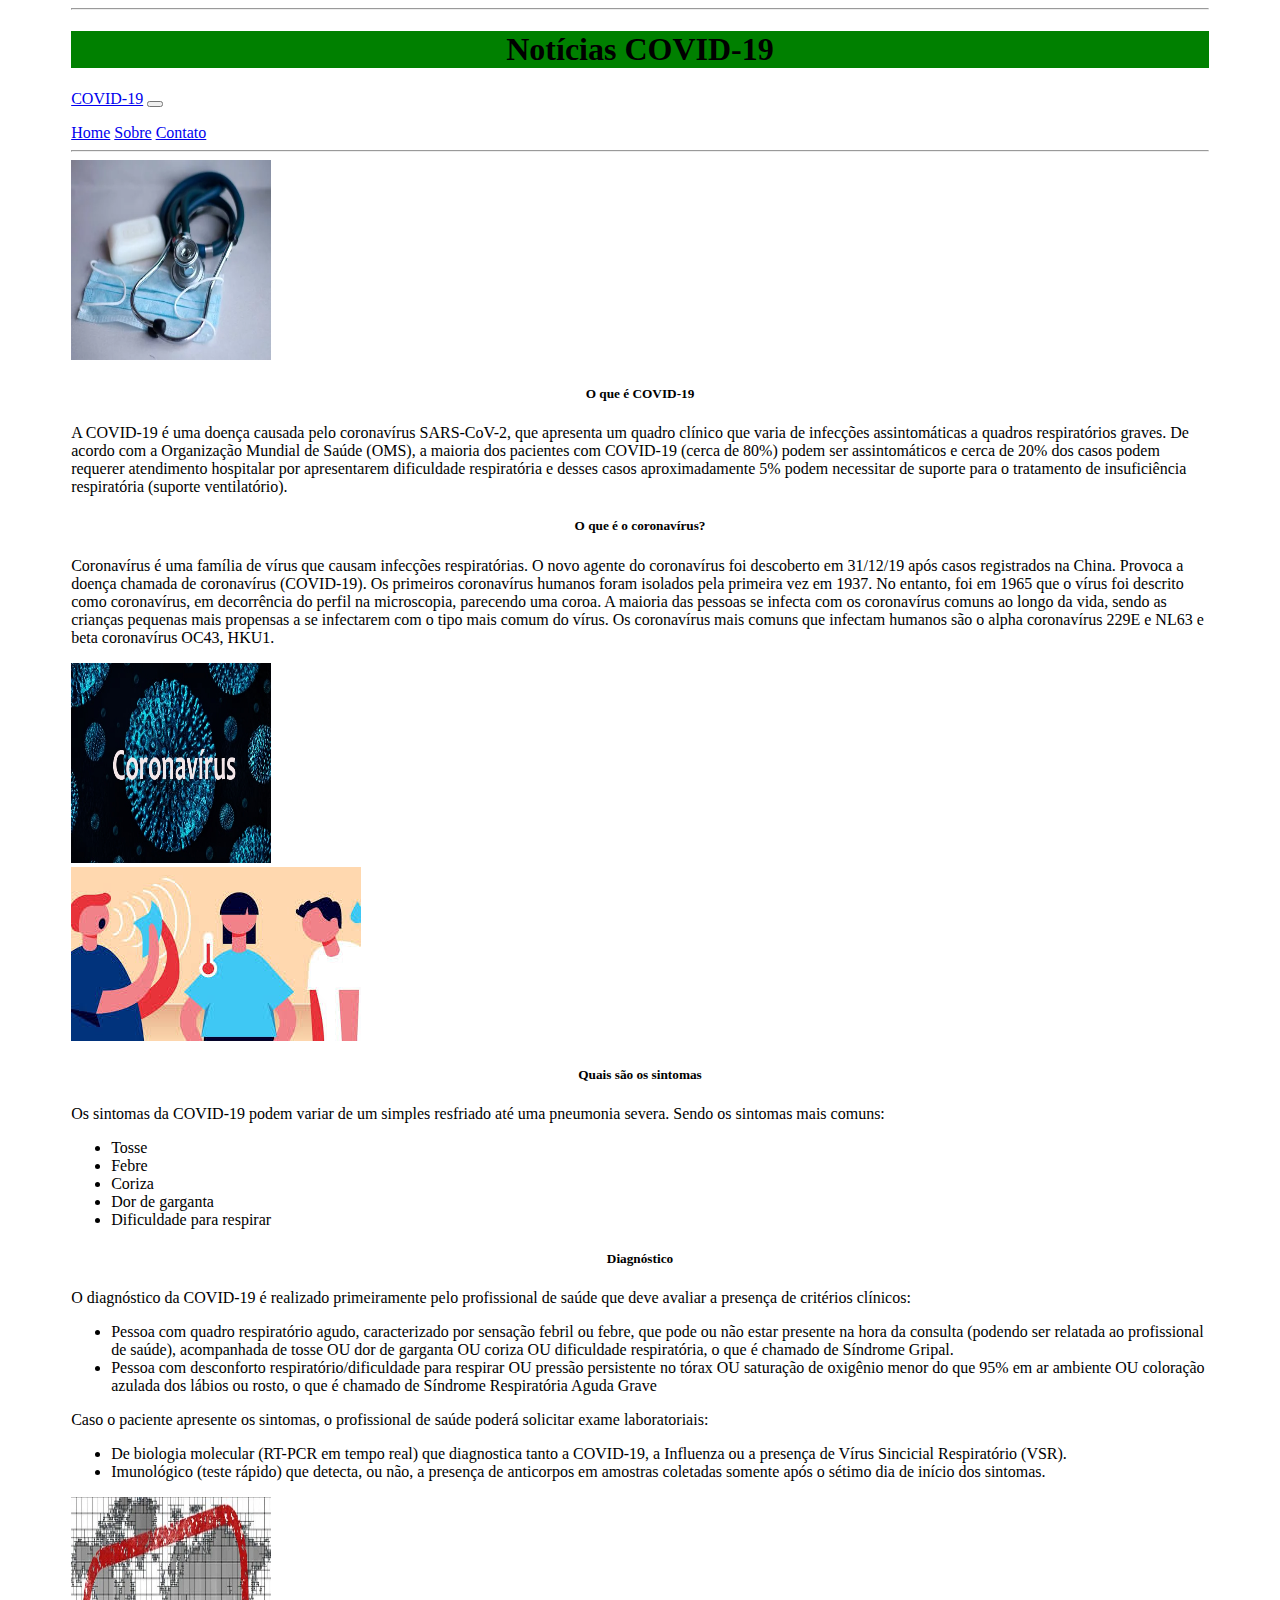
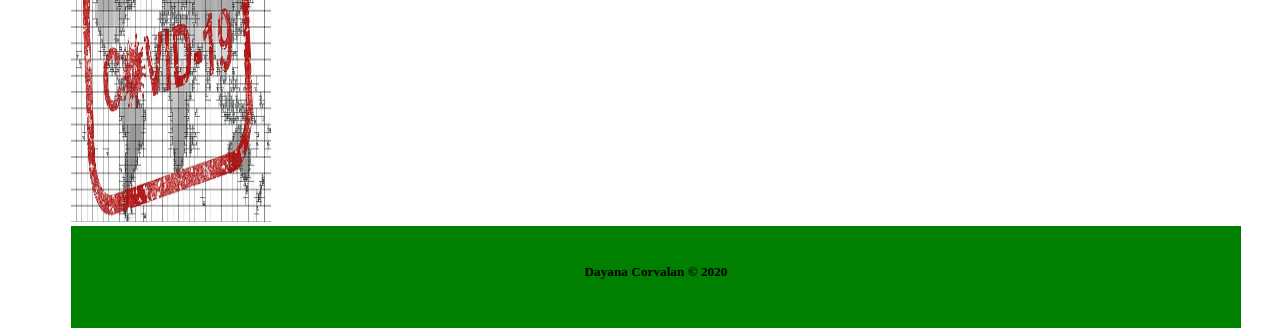
<file: index.html>
<!DOCTYPE html>
<html lang="pt-br">
  
  <head>
     
     <meta charset="utf-8">
     <meta name="viewport" content="width=device-width, initial-scale=1, shrink-to-fit=no">
     <link rel="stylesheet" type="text/css" href="style.css" media="screen" />
 
   
     <link rel="stylesheet" href="https://stackpath.bootstrapcdn.com/bootstrap/4.1.3/css/bootstrap.min.css" integrity="sha384-MCw98/SFnGE8fJT3GXwEOngsV7Zt27NXFoaoApmYm81iuXoPkFOJwJ8ERdknLPMO" crossorigin="anonymous">
     
     <title> Noticias COVIDE-19 </title>    
 

  </head>
  <body>
    <main>
    <hr>
    <h1>Notícias COVID-19</h1>
    
    <div class="container-fluid">      
      <nav class="navbar navbar-expand-lg navbar-light bg-light">
        <a class="navbar-brand" href="#"><p>COVID-19</a>
        <button class="navbar-toggler" type="button" data-toggle="collapse" data-target="#navbarNavAltMarkup" aria-controls="navbarNavAltMarkup" aria-expanded="false" aria-label="Alterna navegação">
          <span class="navbar-toggler-icon"></span>
        </button>
        <div class="navbar-collapse" id="navbarNavAltMarkup">
          <div class="navbar-nav">
            <a class="nav-item nav-link active" href="index.html">Home</a>
            <a class="nav-item nav-link" href="sobre.html">Sobre</a>
            <a class="nav-item nav-link" href="contato.html">Contato</a>                    
          </div>
        </div>
      </nav>
    </div>
    <hr>
    <div class="container-fluid">
    <div class="media">
      <img class="align-self-center mr-3" src="imagem/coronavirus-4984406__340.webp " alt="Imagem de exemplo genérica" width="200" height="200" >
      <div class="media-body">     
        <p ><h5 class="text-success">O que é COVID-19</h5></p>
        <p class="text-justify">A COVID-19 é uma doença causada pelo coronavírus SARS-CoV-2, que apresenta um quadro clínico que varia de infecções assintomáticas a quadros respiratórios graves. De acordo com a Organização Mundial de Saúde (OMS), a maioria dos pacientes com COVID-19 (cerca de 80%) podem ser assintomáticos e cerca de 20% dos casos podem requerer atendimento hospitalar por apresentarem dificuldade respiratória e desses casos aproximadamente 5% podem necessitar de suporte para o tratamento de insuficiência respiratória (suporte ventilatório).</p>
      </div>
    </div>

    <div class="media">
      <div class="media-body">
        <h5 class="text-success">O que é o coronavírus?</h5>
        <p class="text-justify">Coronavírus é uma família de vírus que causam infecções respiratórias. O novo agente do coronavírus foi descoberto em 31/12/19 após casos registrados na China. Provoca a doença chamada de coronavírus (COVID-19).

Os primeiros coronavírus humanos foram isolados pela primeira vez em 1937. No entanto, foi em 1965 que o vírus foi descrito como coronavírus, em decorrência do perfil na microscopia, parecendo uma coroa.

A maioria das pessoas se infecta com os coronavírus comuns ao longo da vida, sendo as crianças pequenas mais propensas a se infectarem com o tipo mais comum do vírus. Os coronavírus mais comuns que infectam humanos são o alpha coronavírus 229E e NL63 e beta coronavírus OC43, HKU1.</p>
      </div>
      <img class="ml-3" src="imagem/coronavirus.jpg" alt="Imagem de exemplo genérica" width="200" height="200" >
    </div>
    <div class="media">
      <img class="align-self-center mr-3" src="imagem/Sintomas.jpg" alt="Imagem de exemplo genérica">
      <div class="media-body">
        <h5 class="text-success">Quais são os sintomas</h5>
        <p>Os sintomas da COVID-19 podem variar de um simples resfriado até uma pneumonia severa. Sendo os sintomas mais comuns:</p>
          <ul>
            <li>Tosse</li>
            <li>Febre</li>
            <li>Coriza </li>
            <li>Dor de garganta</li>
            <li>Dificuldade para respirar</li>        
          </ul>
      </div>
    </div>

    <div class="media">
      <div class="media-body">
        <h5 class="text-success"> Diagnóstico</h5>
        <p class="text-justify">O diagnóstico da COVID-19 é realizado primeiramente pelo profissional de saúde que deve avaliar a presença de critérios clínicos:</p>
        <ul class="text-justify">
          <li>Pessoa com quadro respiratório agudo, caracterizado por sensação febril ou febre, que pode ou não estar presente na hora da consulta (podendo ser relatada ao profissional de saúde), acompanhada de tosse OU dor de garganta OU coriza OU dificuldade respiratória, o que é chamado de Síndrome Gripal.</li>
          <li>Pessoa com desconforto respiratório/dificuldade para respirar OU pressão persistente no tórax OU saturação de oxigênio menor do que 95% em ar ambiente OU coloração azulada dos lábios ou rosto, o que é chamado de Síndrome Respiratória Aguda Grave</li>         
        </ul class="text-justify">
        <p>Caso o paciente apresente os sintomas, o profissional de saúde poderá solicitar exame laboratoriais:</p>
        <ul>
          <li>De biologia molecular (RT-PCR em tempo real) que diagnostica tanto a COVID-19, a Influenza ou a presença de Vírus Sincicial Respiratório (VSR).</li>
          <li>Imunológico (teste rápido) que detecta, ou não, a presença de anticorpos em amostras coletadas somente após o sétimo dia de início dos sintomas.</li>          
        </ul>
      </div>
      <img class="ml-3" src="imagem/covid-19-4960246__340.webp" alt="Imagem de exemplo genérica" width="200" height="325">
    </div>
  </div>

  <footer class="text-center"><h5>Dayana Corvalan © 2020</h5></footer>
</main>
      
   <script src="https://code.jquery.com/jquery-3.3.1.slim.min.js" integrity="sha384-q8i/X+965DzO0rT7abK41JStQIAqVgRVzpbzo5smXKp4YfRvH+8abtTE1Pi6jizo" crossorigin="anonymous"></script>
    <script src="https://cdnjs.cloudflare.com/ajax/libs/popper.js/1.14.3/umd/popper.min.js" integrity="sha384-ZMP7rVo3mIykV+2+9J3UJ46jBk0WLaUAdn689aCwoqbBJiSnjAK/l8WvCWPIPm49" crossorigin="anonymous"></script>
    <script src="https://stackpath.bootstrapcdn.com/bootstrap/4.1.3/js/bootstrap.min.js" integrity="sha384-ChfqqxuZUCnJSK3+MXmPNIyE6ZbWh2IMqE241rYiqJxyMiZ6OW/JmZQ5stwEULTy" crossorigin="anonymous"></script>
  </body>
</html>
</file>
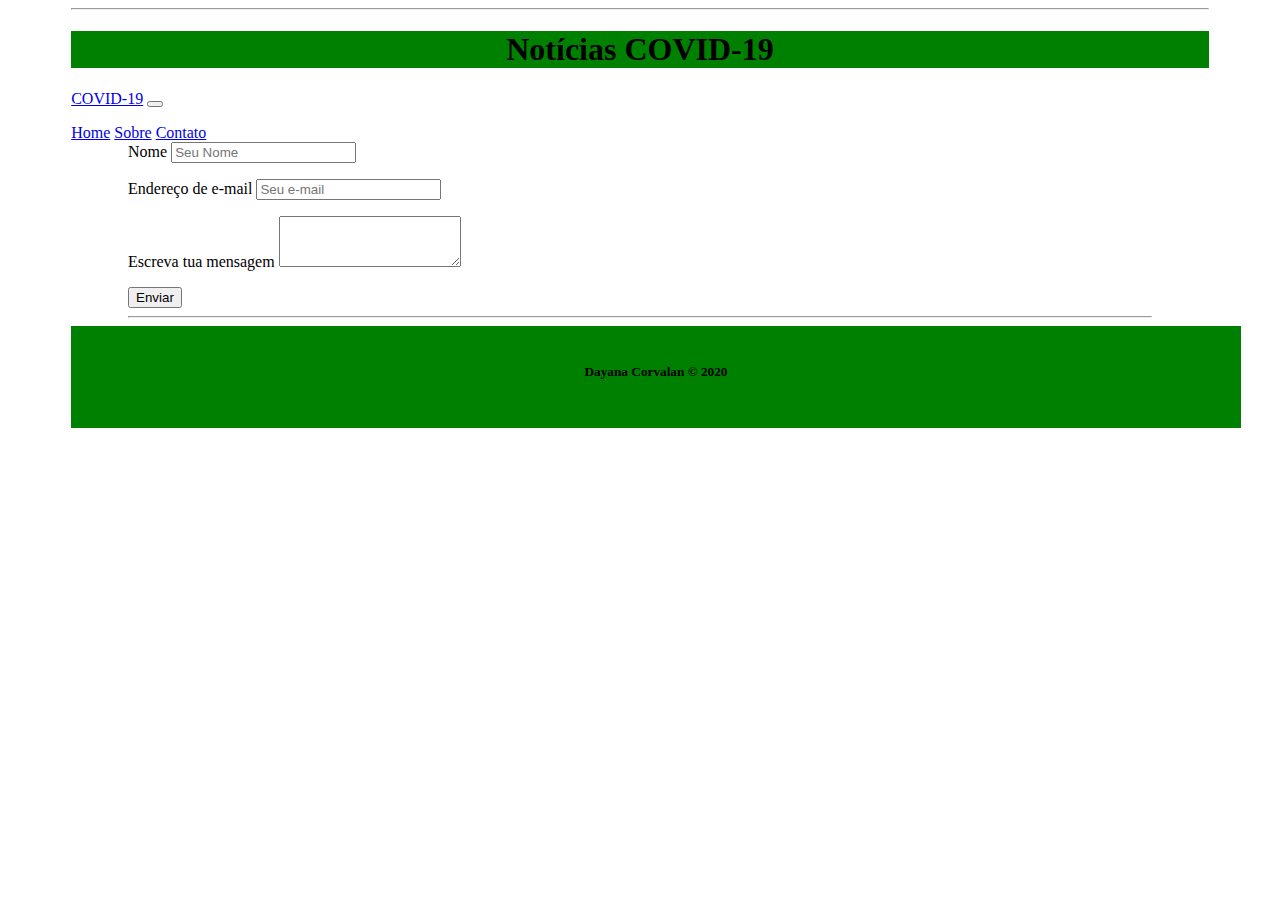
<file: contato.html>
<html lang="pt-br">
  
  <head>
     
     <meta charset="utf-8">
     <meta name="viewport" content="width=device-width, initial-scale=1, shrink-to-fit=no">
     <link rel="stylesheet" type="text/css" href="style.css" media="screen" />
 
   
     <link rel="stylesheet" href="https://stackpath.bootstrapcdn.com/bootstrap/4.1.3/css/bootstrap.min.css" integrity="sha384-MCw98/SFnGE8fJT3GXwEOngsV7Zt27NXFoaoApmYm81iuXoPkFOJwJ8ERdknLPMO" crossorigin="anonymous">
     
     <title> Noticias COVIDE-19 </title>    
 

  </head>
  <body>
    <main>
    <hr>
    <h1>Notícias COVID-19</h1>
    
    <div class="container-fluid">      
      <nav class="navbar navbar-expand-lg navbar-light bg-light">
        <a class="navbar-brand" href="#"><p>COVID-19</a>
        <button class="navbar-toggler" type="button" data-toggle="collapse" data-target="#navbarNavAltMarkup" aria-controls="navbarNavAltMarkup" aria-expanded="false" aria-label="Alterna navegação">
          <span class="navbar-toggler-icon"></span>
        </button>
        <div class="navbar-collapse" id="navbarNavAltMarkup">    
          <div class="navbar-nav">
            <a class="nav-item nav-link active" href="index.html">Home</a>
            <a class="nav-item nav-link" href="sobre.html">Sobre</a>
            <a class="nav-item nav-link" href="contato.html">Contato</a>              
          </div>         
          </div>
        </div>
      </nav>
    </div>
    <main>
    <form>
        <div class="form-group">
          <label for="exampleInputEmail1">Nome</label>
          <input type="email" class="form-control" id="exampleInputEmail1" aria-describedby="emailHelp" placeholder="Seu Nome">          
        </div>
    </form>

    <form>
        <div class="form-group">
          <label for="exampleInputEmail1">Endereço de e-mail</label>
          <input type="email" class="form-control" id="exampleInputEmail1" aria-describedby="emailHelp" placeholder="Seu e-mail">          
        </div>
    </form>

    <form>
        <div class="form-group">
            <label for="exampleFormControlTextarea1">Escreva tua mensagem</label>
            <textarea class="form-control" id="exampleFormControlTextarea1" rows="3"></textarea>
          </div>
    </form>

    <button type="submit" class="btn btn-success">Enviar</button>  
    <hr>          
</main>
    <footer class="text-center"><h5>Dayana Corvalan © 2020</h5></footer>
</main>

    <script src="https://code.jquery.com/jquery-3.3.1.slim.min.js" integrity="sha384-q8i/X+965DzO0rT7abK41JStQIAqVgRVzpbzo5smXKp4YfRvH+8abtTE1Pi6jizo" crossorigin="anonymous"></script>
    <script src="https://cdnjs.cloudflare.com/ajax/libs/popper.js/1.14.3/umd/popper.min.js" integrity="sha384-ZMP7rVo3mIykV+2+9J3UJ46jBk0WLaUAdn689aCwoqbBJiSnjAK/l8WvCWPIPm49" crossorigin="anonymous"></script>
    <script src="https://stackpath.bootstrapcdn.com/bootstrap/4.1.3/js/bootstrap.min.js" integrity="sha384-ChfqqxuZUCnJSK3+MXmPNIyE6ZbWh2IMqE241rYiqJxyMiZ6OW/JmZQ5stwEULTy" crossorigin="anonymous"></script>
  </body>
</html>
</file>
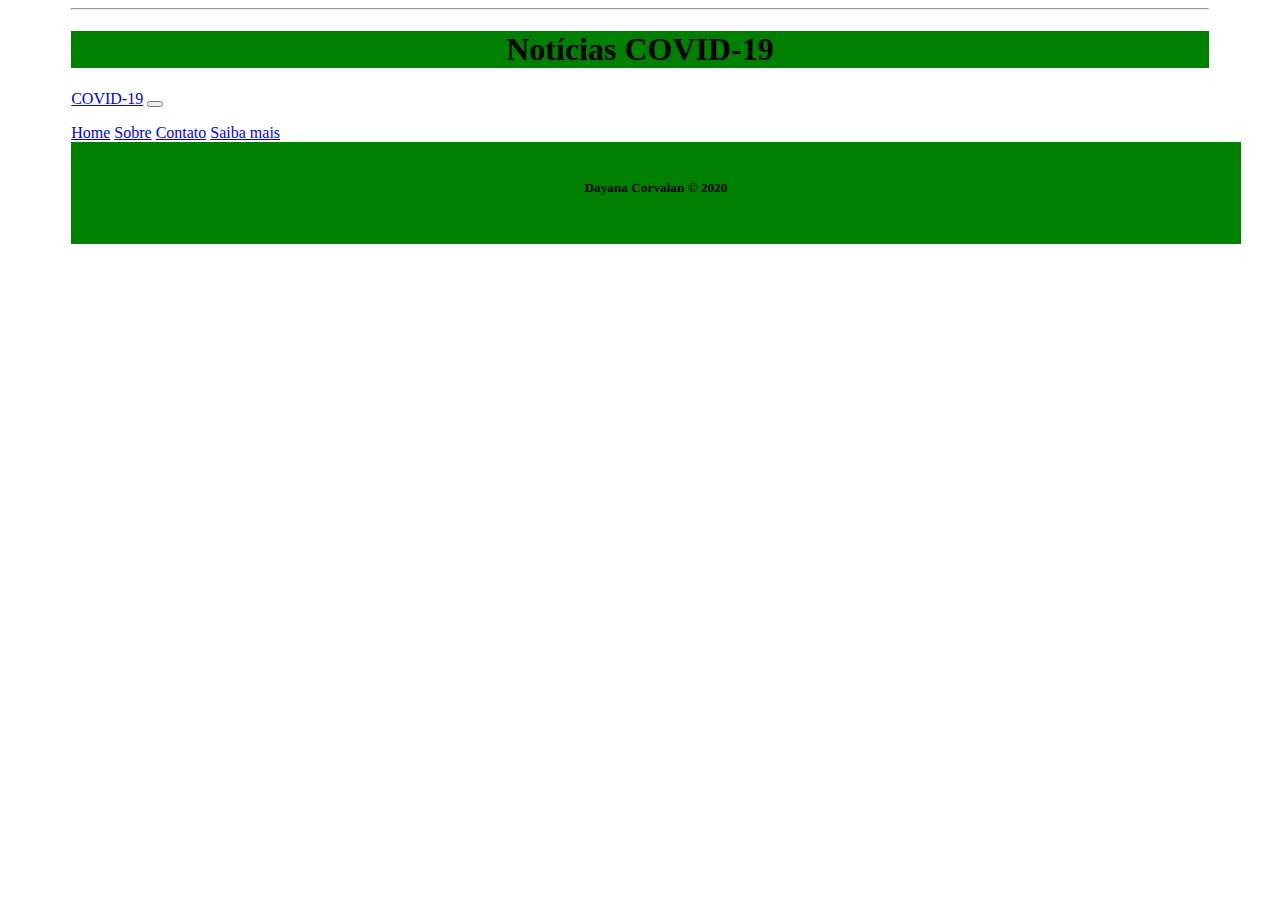
<file: saibamais.html>
<html lang="pt-br">
  
  <head>
     
     <meta charset="utf-8">
     <meta name="viewport" content="width=device-width, initial-scale=1, shrink-to-fit=no">
     <link rel="stylesheet" type="text/css" href="style.css" media="screen" />
 
   
     <link rel="stylesheet" href="https://stackpath.bootstrapcdn.com/bootstrap/4.1.3/css/bootstrap.min.css" integrity="sha384-MCw98/SFnGE8fJT3GXwEOngsV7Zt27NXFoaoApmYm81iuXoPkFOJwJ8ERdknLPMO" crossorigin="anonymous">
     
     <title> Noticias COVIDE-19 </title>    
 

  </head>
  <body>
    <main>
    <hr>
    <h1>Notícias COVID-19</h1>
    
    <div class="container-fluid">      
      <nav class="navbar navbar-expand-lg navbar-light bg-light">
        <a class="navbar-brand" href="#"><p>COVID-19</a>
        <button class="navbar-toggler" type="button" data-toggle="collapse" data-target="#navbarNavAltMarkup" aria-controls="navbarNavAltMarkup" aria-expanded="false" aria-label="Alterna navegação">
          <span class="navbar-toggler-icon"></span>
        </button>
        <div class="navbar-collapse" id="navbarNavAltMarkup">
          <div class="navbar-nav">
            <a class="nav-item nav-link active" href="index.html">Home</a>
            <a class="nav-item nav-link" href="sobre.html">Sobre</a>
            <a class="nav-item nav-link" href="contato.html">Contato</a>  
            <a class="nav-item nav-link" href="saibamais.html">Saiba mais</a>         
          </div>
        </div>
      </nav>
    </div>
   

   

    <footer class="text-center"><h5>Dayana Corvalan © 2020</h5></footer>
</main>
      
   <script src="https://code.jquery.com/jquery-3.3.1.slim.min.js" integrity="sha384-q8i/X+965DzO0rT7abK41JStQIAqVgRVzpbzo5smXKp4YfRvH+8abtTE1Pi6jizo" crossorigin="anonymous"></script>
    <script src="https://cdnjs.cloudflare.com/ajax/libs/popper.js/1.14.3/umd/popper.min.js" integrity="sha384-ZMP7rVo3mIykV+2+9J3UJ46jBk0WLaUAdn689aCwoqbBJiSnjAK/l8WvCWPIPm49" crossorigin="anonymous"></script>
    <script src="https://stackpath.bootstrapcdn.com/bootstrap/4.1.3/js/bootstrap.min.js" integrity="sha384-ChfqqxuZUCnJSK3+MXmPNIyE6ZbWh2IMqE241rYiqJxyMiZ6OW/JmZQ5stwEULTy" crossorigin="anonymous"></script>
  </body>
</html>
</file>
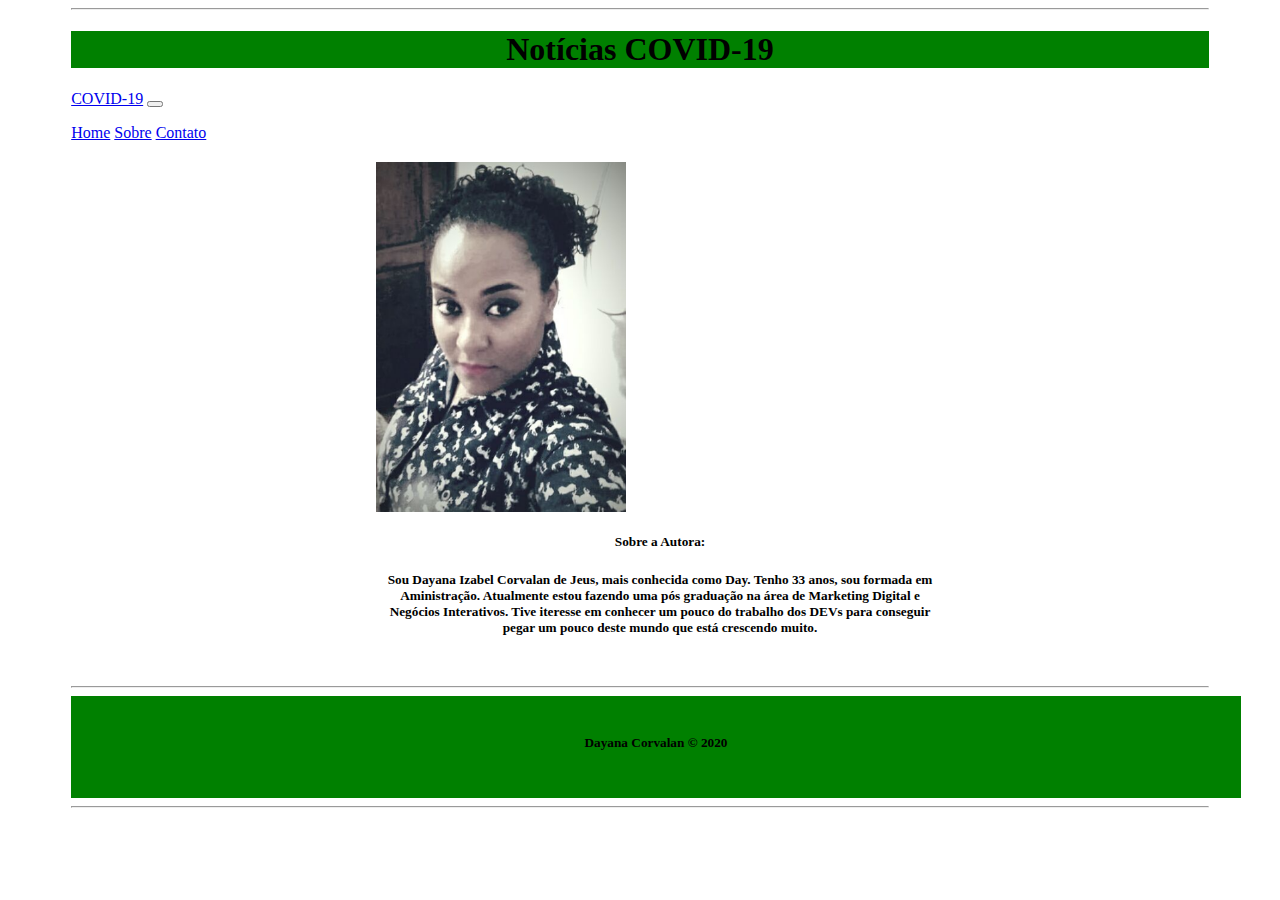
<file: sobre.html>
<html lang="pt-br">
  
  <head>
     
     <meta charset="utf-8">
     <meta name="viewport" content="width=device-width, initial-scale=1, shrink-to-fit=no">
     <link rel="stylesheet" type="text/css" href="style.css" media="screen" />
 
   
     <link rel="stylesheet" href="https://stackpath.bootstrapcdn.com/bootstrap/4.1.3/css/bootstrap.min.css" integrity="sha384-MCw98/SFnGE8fJT3GXwEOngsV7Zt27NXFoaoApmYm81iuXoPkFOJwJ8ERdknLPMO" crossorigin="anonymous">
     
     <title> Noticias COVIDE-19 </title>    
 

  </head>
  <body>
      
    <main>
        
    <hr>
    <h1>Notícias COVID-19</h1>
    
    <div class="container-fluid">      
      <nav class="navbar navbar-expand-lg navbar-light bg-light">
        <a class="navbar-brand" href="#"><p>COVID-19</a>
        <button class="navbar-toggler" type="button" data-toggle="collapse" data-target="#navbarNavAltMarkup" aria-controls="navbarNavAltMarkup" aria-expanded="false" aria-label="Alterna navegação">
          <span class="navbar-toggler-icon"></span>
        </button>
        <div class="navbar-collapse" id="navbarNavAltMarkup">
          <div class="navbar-nav">
            <a class="nav-item nav-link active" href="index.html">Home</a>
            <a class="nav-item nav-link" href="sobre.html">Sobre</a>
            <a class="nav-item nav-link" href="contato.html">Contato</a>               
          </div>
        </div>
      </nav>
      <div id=Arrumar>
      <div class="media">
        <img src="imagem/PERFIL.PNG" alt="..." class="rounded-circle" width="250" height="350">
        <div class="media-body">
          <h5 class="text-center"><p class="text-success">Sobre a Autora:</p></h5>
                    <p class="text-center"> <h5>Sou Dayana Izabel Corvalan de Jeus, mais conhecida como Day.
              Tenho 33 anos, sou formada em Aministração. Atualmente estou fazendo uma pós graduação na área de Marketing Digital e Negócios Interativos.  
          Tive iteresse em conhecer um pouco do trabalho dos DEVs para conseguir pegar um pouco deste mundo que está crescendo muito.</h5></p> 
        </div>
        </div>
      </div>
      
  
      <hr>
    <footer class="text-center"><h5>Dayana Corvalan © 2020</h5></footer>
    <hr>
</main>
      
   <script src="https://code.jquery.com/jquery-3.3.1.slim.min.js" integrity="sha384-q8i/X+965DzO0rT7abK41JStQIAqVgRVzpbzo5smXKp4YfRvH+8abtTE1Pi6jizo" crossorigin="anonymous"></script>
    <script src="https://cdnjs.cloudflare.com/ajax/libs/popper.js/1.14.3/umd/popper.min.js" integrity="sha384-ZMP7rVo3mIykV+2+9J3UJ46jBk0WLaUAdn689aCwoqbBJiSnjAK/l8WvCWPIPm49" crossorigin="anonymous"></script>
    <script src="https://stackpath.bootstrapcdn.com/bootstrap/4.1.3/js/bootstrap.min.js" integrity="sha384-ChfqqxuZUCnJSK3+MXmPNIyE6ZbWh2IMqE241rYiqJxyMiZ6OW/JmZQ5stwEULTy" crossorigin="anonymous"></script>
  </body>
</html>
</file>
<file: style.css>
h1{
    text-align: center;
    background-color: green ;
    color: black;
}
h2{
    text-align: center;
}
h5{
    text-align: center;
}
footer {
    width: 100%;
    padding: 16px;
    background-color: green;
    height: 70px;
}
main{
    margin-left: 5%;    
    padding-right: 5% ;
} 
#arrumar{
    width: 50%;
    padding: 20px;
    margin-left: 25%;
}
</file>
